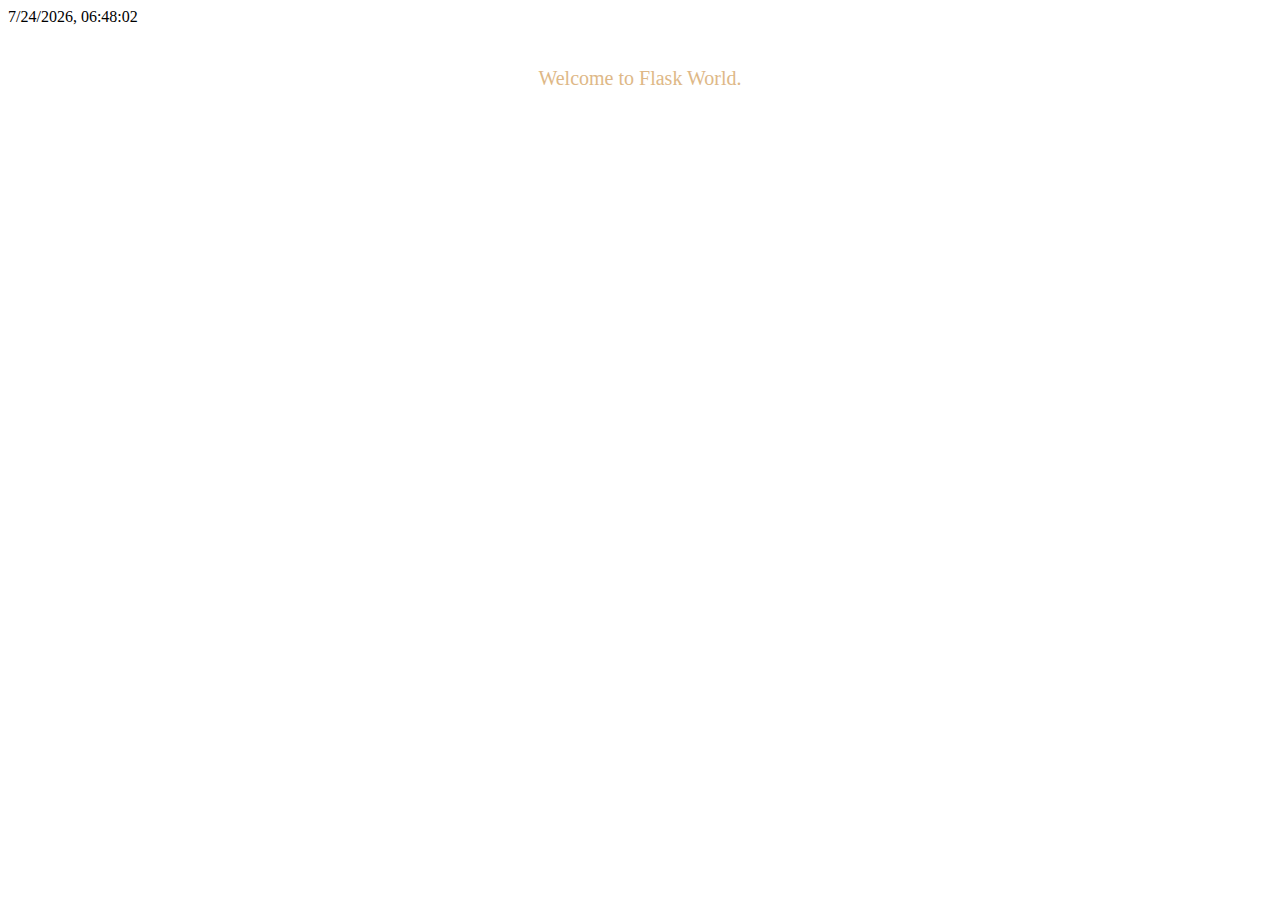
<file: Flask/flask01/templates/index.html>
<html>

<head>
    <title>Flask App</title>
    <style type="text/css">
        .wel {
            font-size: 20px;
            color: burlywood;
            position: absolute;
            left: 50%;
            width: 30%;
            margin-left: -15%;
            text-align: center;
            line-height: 100px;
        }
    </style>
</head>

<body>
    <p class="wel">Welcome to Flask World.</p>
    <p id="date"></p>
    <script>
        function updateDate() {
            const http = new XMLHttpRequest();
            const url = "./date";
            http.open("GET", url);
            http.send()

            http.onreadystatechange = function () {
                if (this.readyState == 4 && this.status == 200) {
                    date = http.responseText;
                    document.getElementById("date").innerHTML = date;
                }
            }

        }
        // updateDate();
        // setInterval(updateDate,500)

        function localUpdateDate() {
            document.getElementById("date").innerHTML = new Date().toLocaleString('chinese', { hour12: false });
        }
        localUpdateDate();
        setInterval(localUpdateDate, 500);
    </script>
</body>

</html>
</file>
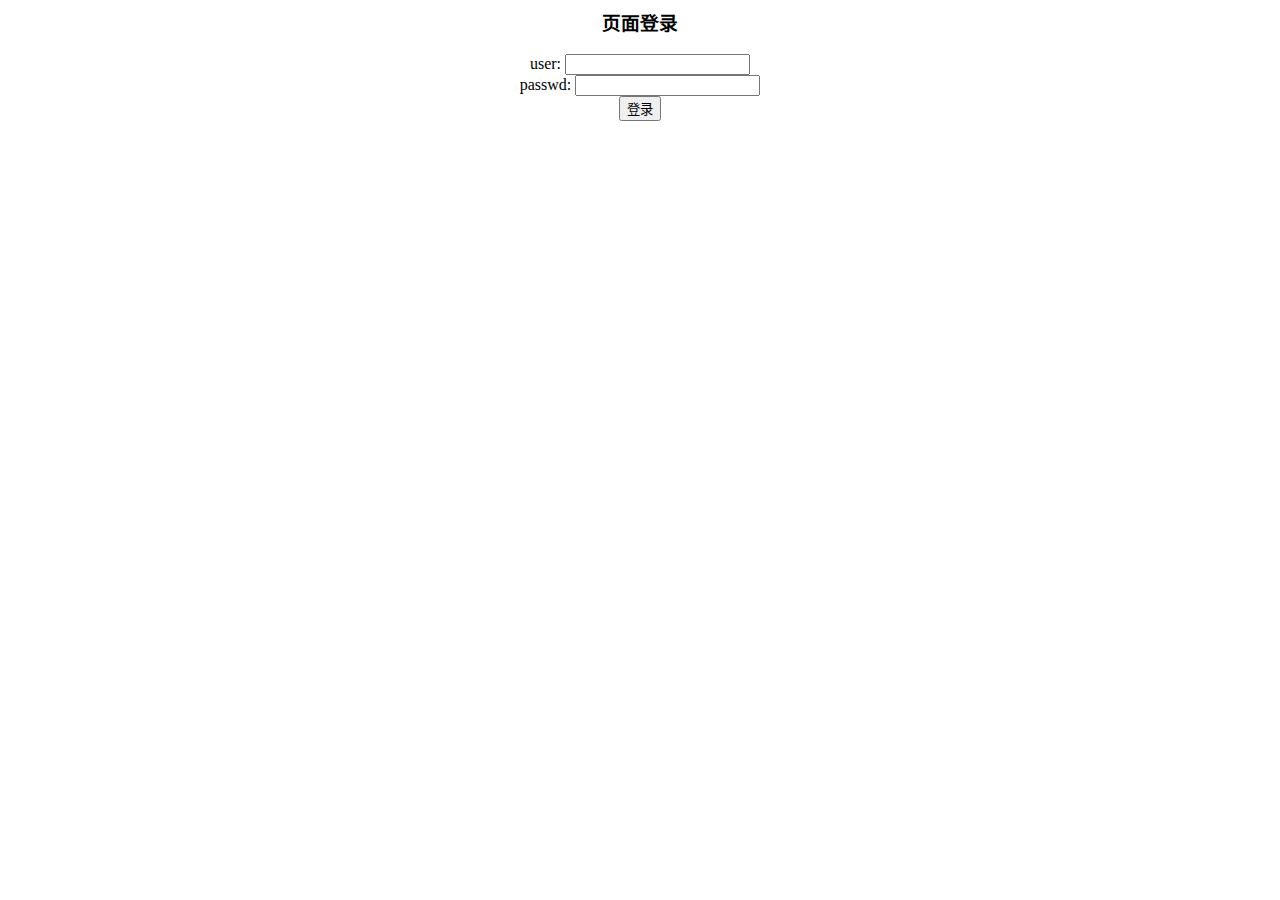
<file: Flask/FirstFlask/templates/login.html>
<html lang="zh-cn">
    <head>
        <meta charset="utf-8">
        <link rel="shortcut icon" href="/static/img/ico.jpg">
        <title>userLogin</title>
    </head>
    <body>
        <center>
            <h3>页面登录</h3>
            <div>
                <form action="/loginProcess" method="post">
                    user:   <input type="text" name="nm"><br>
                    passwd: <input type="password" name="pwd"><br>
                    <input type="submit", name="submit" value="登录">
                </form>
            </div>
        </center>
    </body>
</html>
</file>
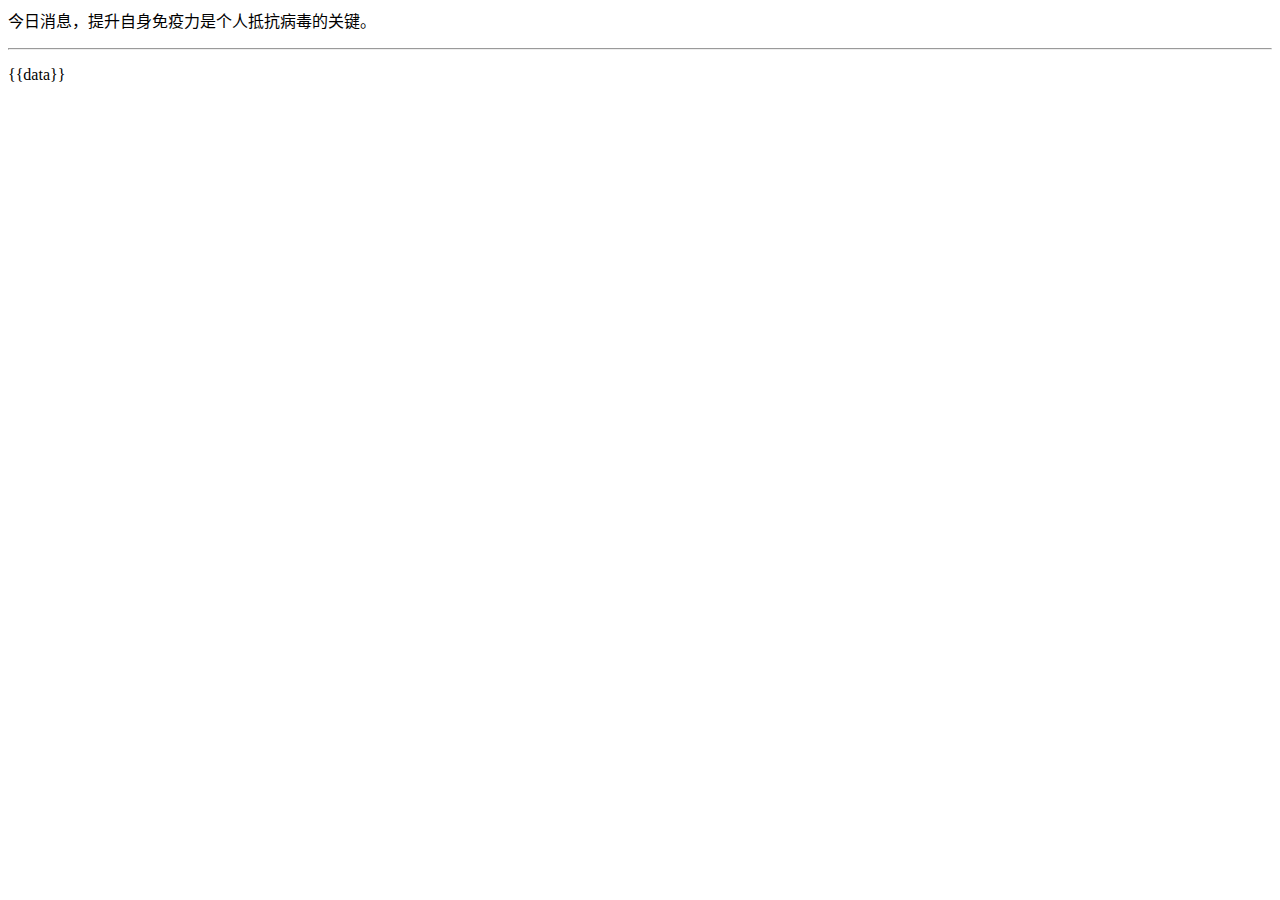
<file: Flask/FirstFlask/templates/news.html>
<html lang="zh-cn">
    <head>
        <meta charset="utf-8">
        <link rel="shortcut icon" href="/static/img/ico.jpg">
        <title>News</title>
    </head>
    <body>
        <p>今日消息，提升自身免疫力是个人抵抗病毒的关键。<hr></p>
        <p>{{data}}</p>
    </body>
</html>
</file>
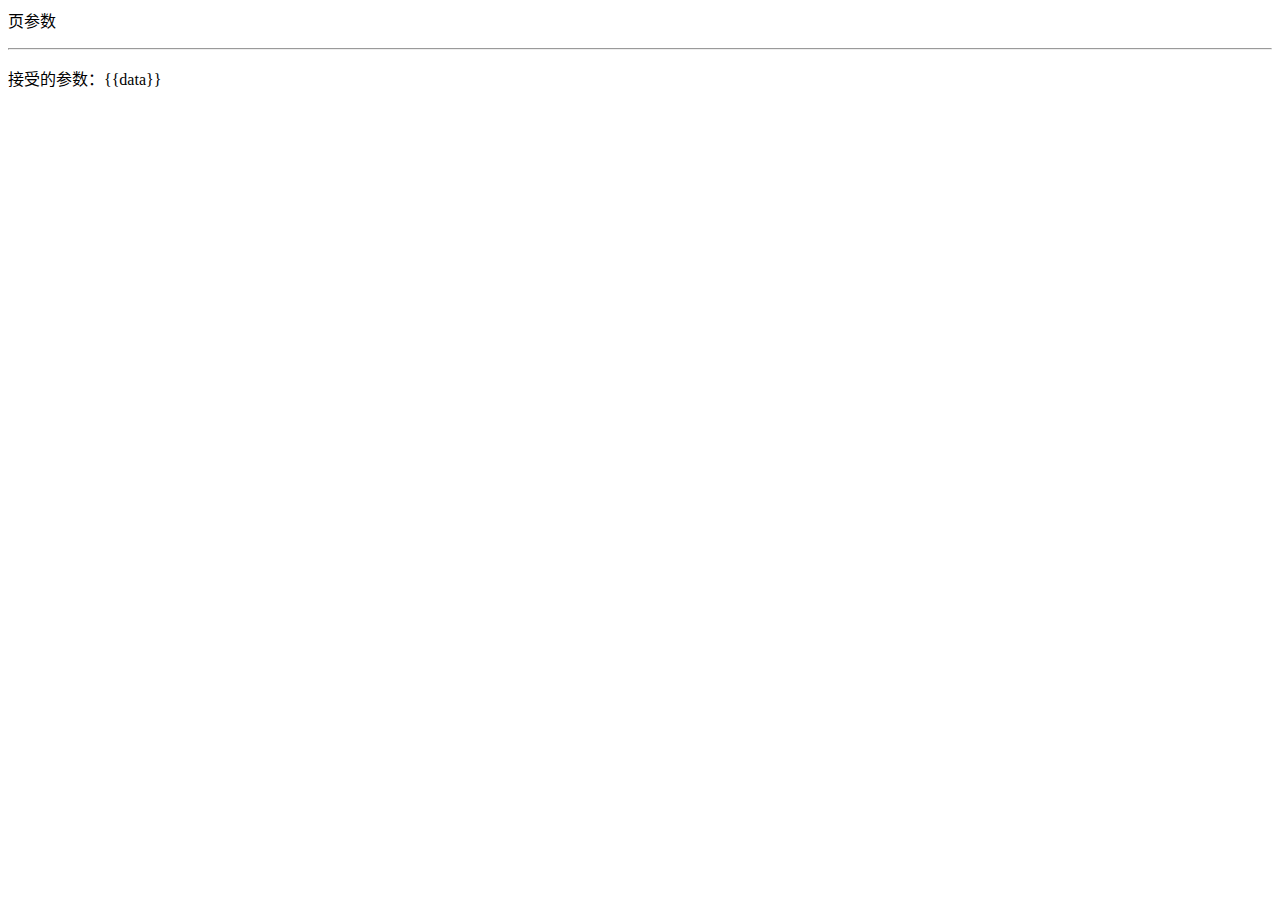
<file: Flask/FirstFlask/templates/pageargs.html>
<html lang="zh-cn">
    <head>
        <meta charset="utf-8">
        <link rel="shortcut icon" href="/static/img/ico.jpg">
        <title>PageArgs</title>
    </head>
    <body>
        <p>页参数<hr></p>
        <p>接受的参数：{{data}}</p>
    </body>
</html>
</file>
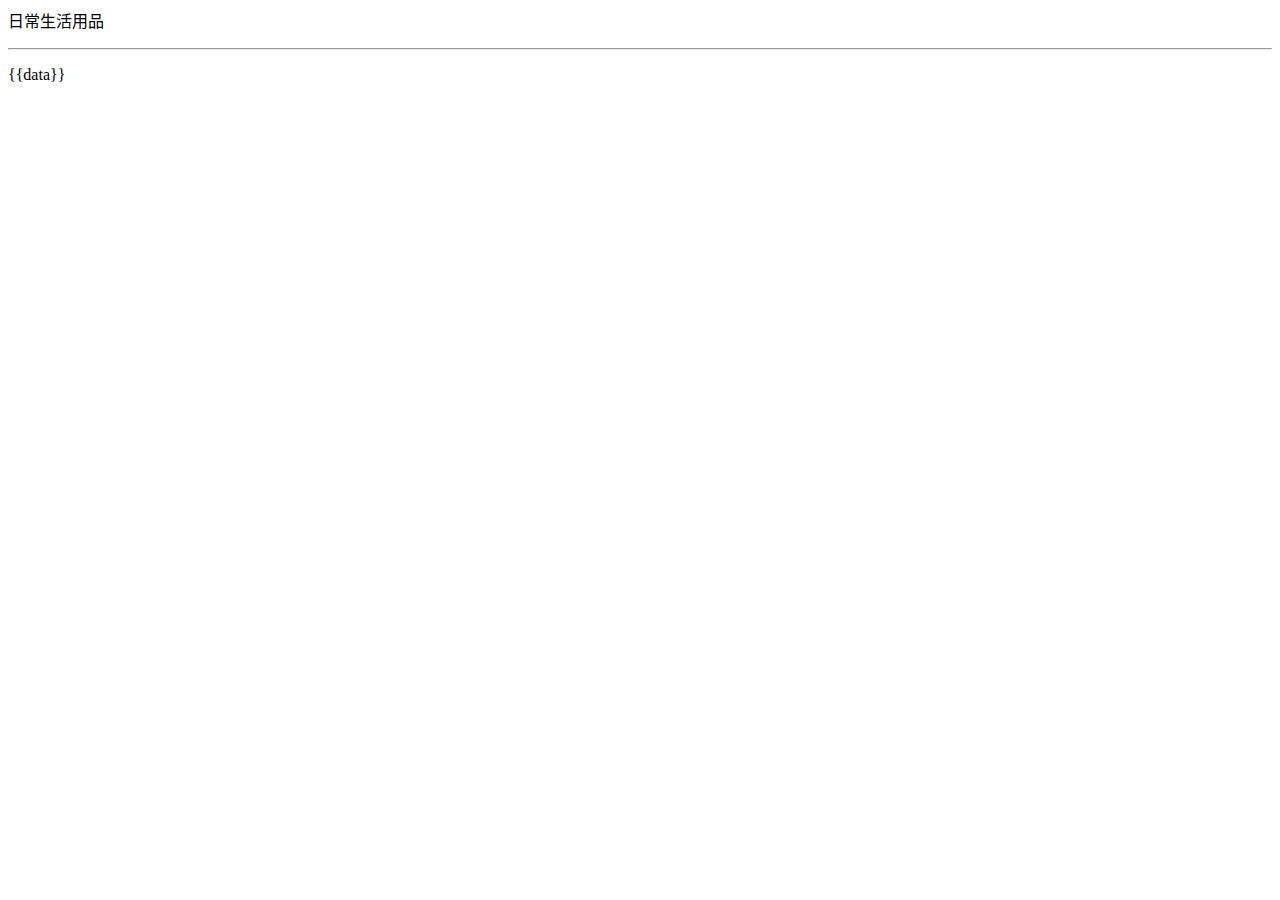
<file: Flask/FirstFlask/templates/products.html>
<html lang="zh-cn">
    <head>
        <meta charset="utf-8">
        <link rel="shortcut icon" href="/static/img/ico.jpg">
        <title>Products</title>
    </head>
    <body>
        <p>日常生活用品<hr></p>
        <p>{{data}}</p>
    </body>
</html>
</file>
